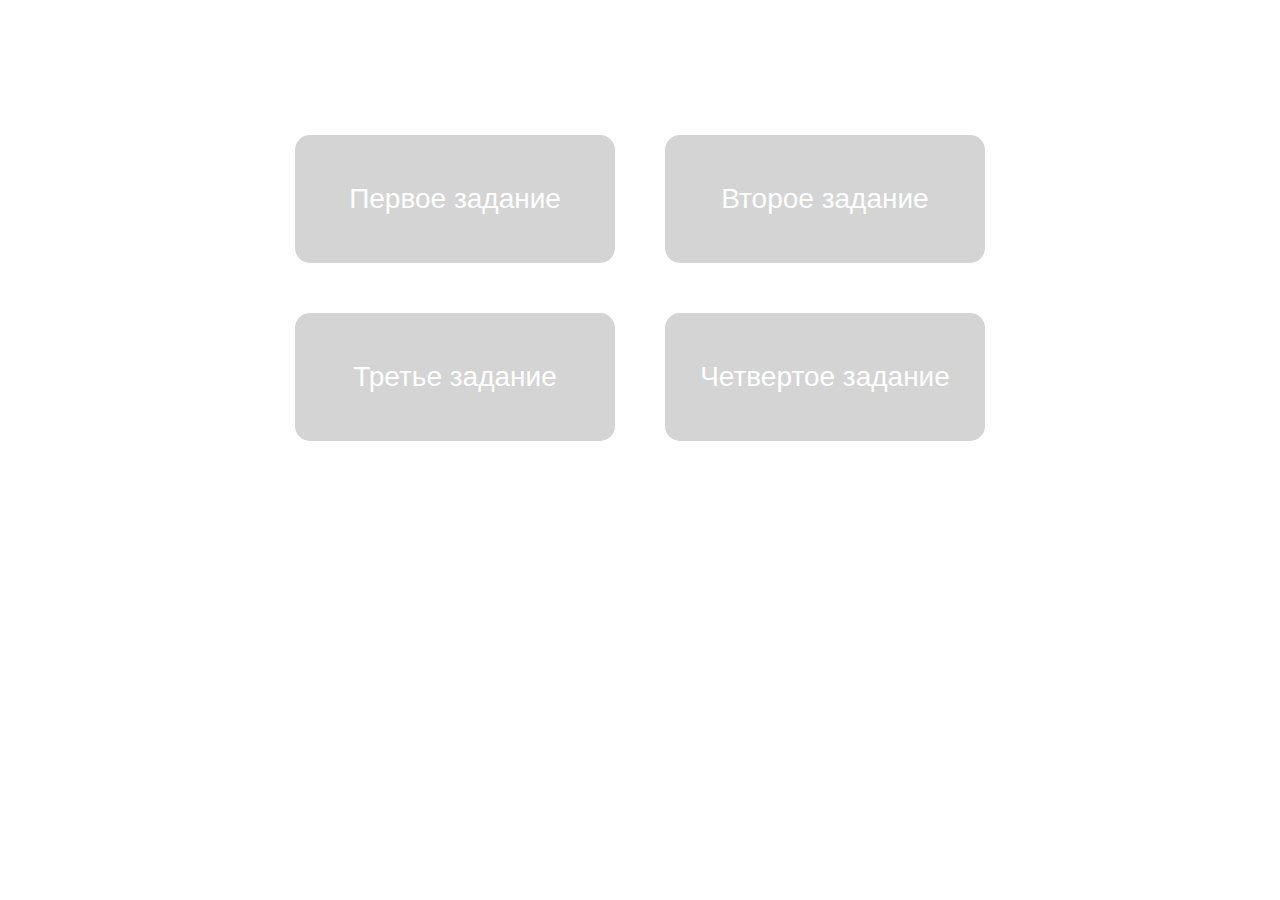
<file: index.html>
<!DOCTYPE html>
<html lang="en">
<head>
    <meta charset="UTF-8">
    <meta name="viewport" content="width=device-width, initial-scale=1.0">
    <title>Домашняя работа</title>
    <link rel="stylesheet" href="style.css">
</head>
<body>
    <div class="app">
        <div class="row">
            <a class="txtDecNo" href="taskF.html">
                <div class="box">
                    Первое задание
                </div>
            </a>
            <a class="txtDecNo" href="taskS.html">
                <div class="box">
                    Второе задание
                </div>
            </a>
        </div>
        <div class="row">
            <a class="txtDecNo" href="taskT.html">
                <div class="box">
                    Третье задание
                </div>
            </a>
            <a class="txtDecNo" href="taskFo.html">
                <div class="box">
                    Четвертое задание
                </div>
            </a>
        </div>
    </div>
</body>
</html>
</file>
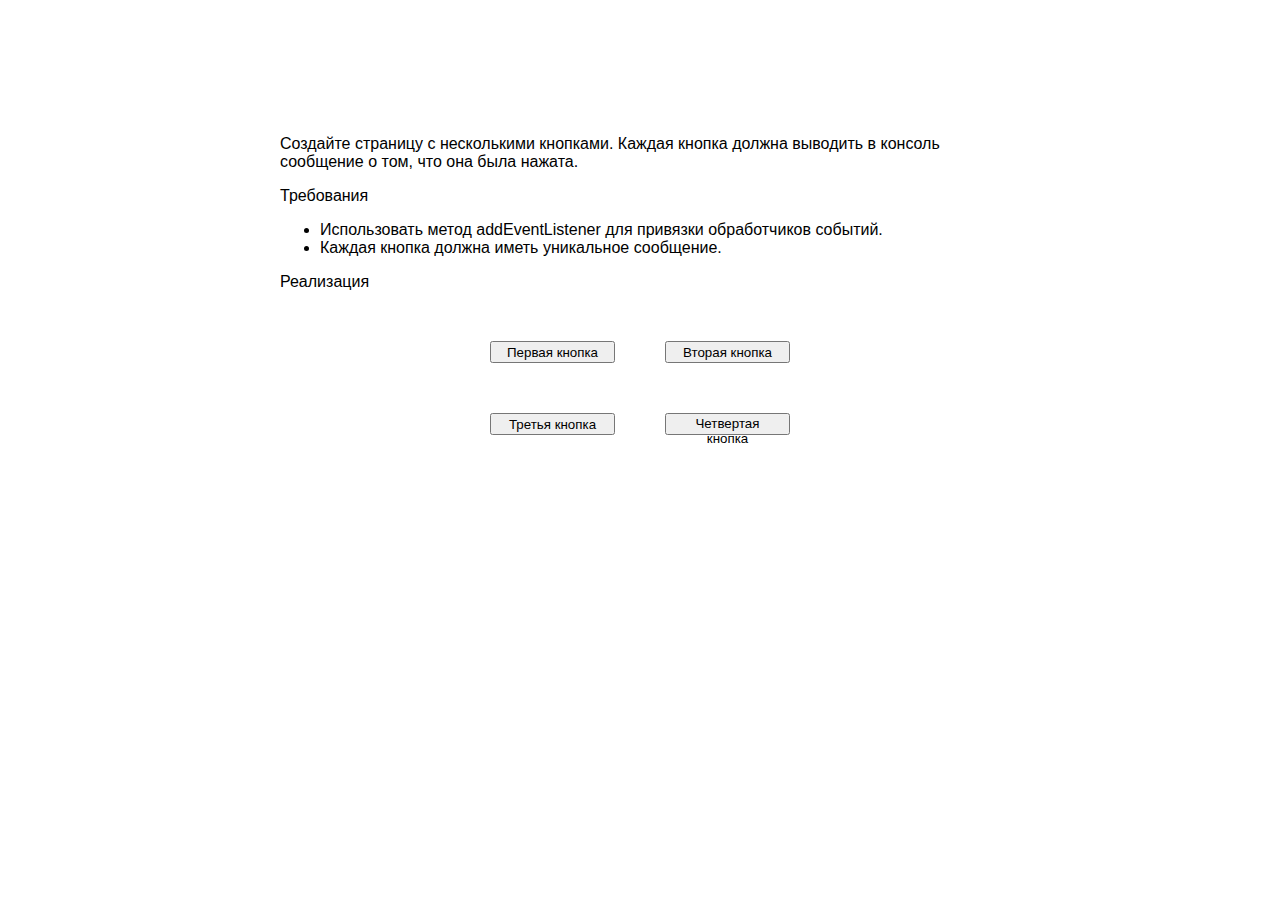
<file: taskF.html>
<!DOCTYPE html>
<html lang="en">
<head>
    <meta charset="UTF-8">
    <meta name="viewport" content="width=device-width, initial-scale=1.0">
    <title>Домашняя работа</title>
    <link rel="stylesheet" href="style.css">
</head>
<body>
    <div class="app">
        <div class="description">
            <p>Создайте страницу с несколькими кнопками. Каждая кнопка должна выводить в консоль сообщение о том, что она была нажата.</p>
            <p>Требования</p>
            <ul>
                <li>Использовать метод addEventListener для привязки обработчиков событий.</li>
                <li>Каждая кнопка должна иметь уникальное сообщение.</li>
            </ul>
        </div>
        <div class="task">
            <p>Реализация</p>
            <div class="row">
                <button id="button1" class="buttonDec" type="button">Первая кнопка</button>
                <button id="button2" class="buttonDec" type="button">Вторая кнопка</button>
            </div>
            <div class="row">
                <button id="button3" class="buttonDec" type="button">Третья кнопка</button>
                <button id="button4" class="buttonDec" type="button">Четвертая кнопка</button>
            </div>
        </div>
    </div>
</body>
    <script src="taskFirst.js"></script>
</html>
</file>
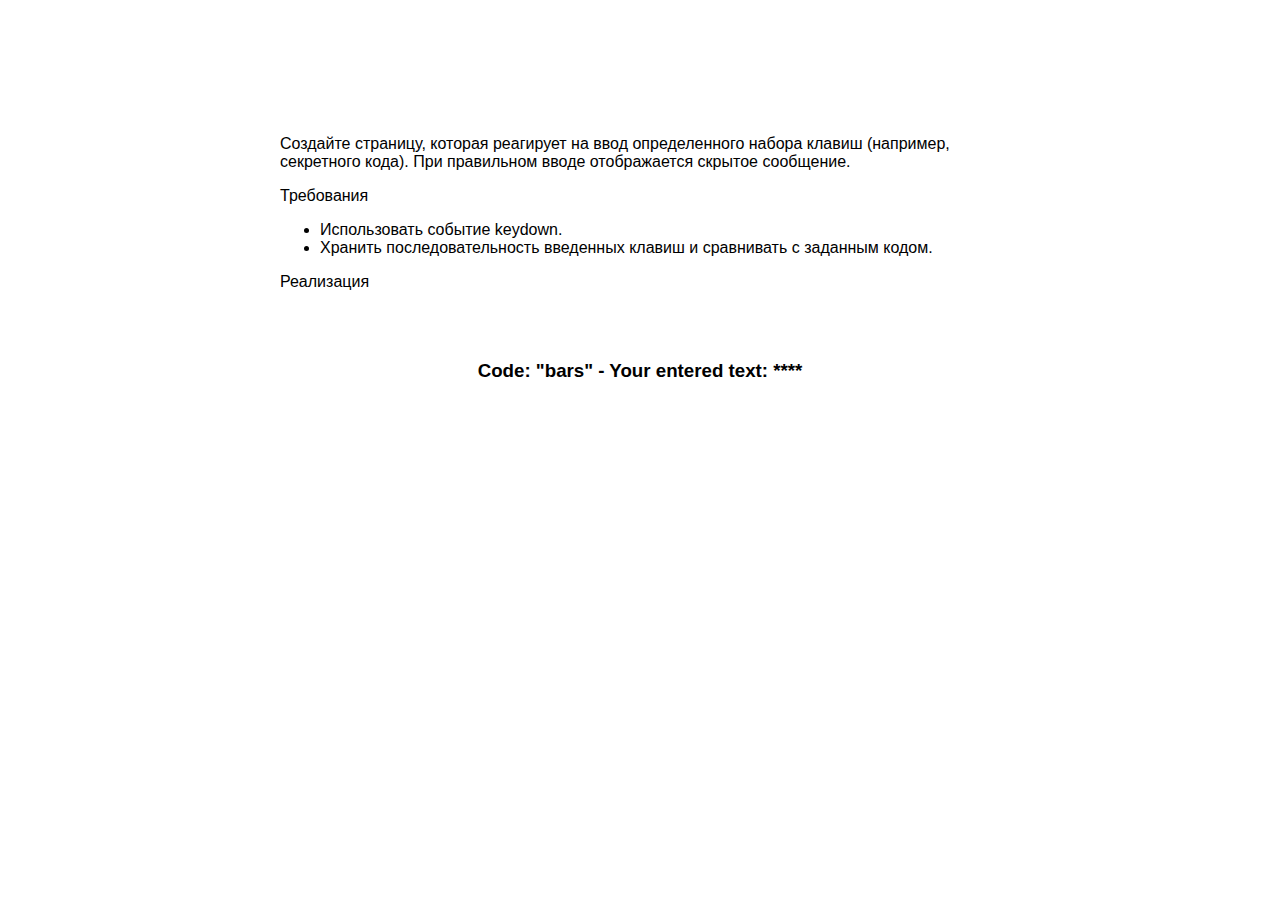
<file: taskFo.html>
<!DOCTYPE html>
<html lang="en">
<head>
    <meta charset="UTF-8">
    <meta name="viewport" content="width=device-width, initial-scale=1.0">
    <title>Домашняя работа</title>
    <link rel="stylesheet" href="style.css">
</head>
<body>
    <div class="app">
        <div class="description">
            <p>Создайте страницу, которая реагирует на ввод определенного набора клавиш (например, секретного кода). При правильном вводе отображается скрытое сообщение.</p>
            <p>Требования</p>
            <ul>
                <li>Использовать событие keydown.</li>
                <li>Хранить последовательность введенных клавиш и сравнивать с заданным кодом.</li>
            </ul>
        </div>
        <div class="task">
            <p>Реализация</p>
            <div class="row">
                <h3>Code: "bars" - Your entered text: <span id="inputText">****</span></h3>
            </div>
            <div class="row">
                <h3 id="result">Загрузка...</h3>
            </div>
        </div>
    </div>
</body>
    <script src="taskFourth.js"></script>
</html>
</file>
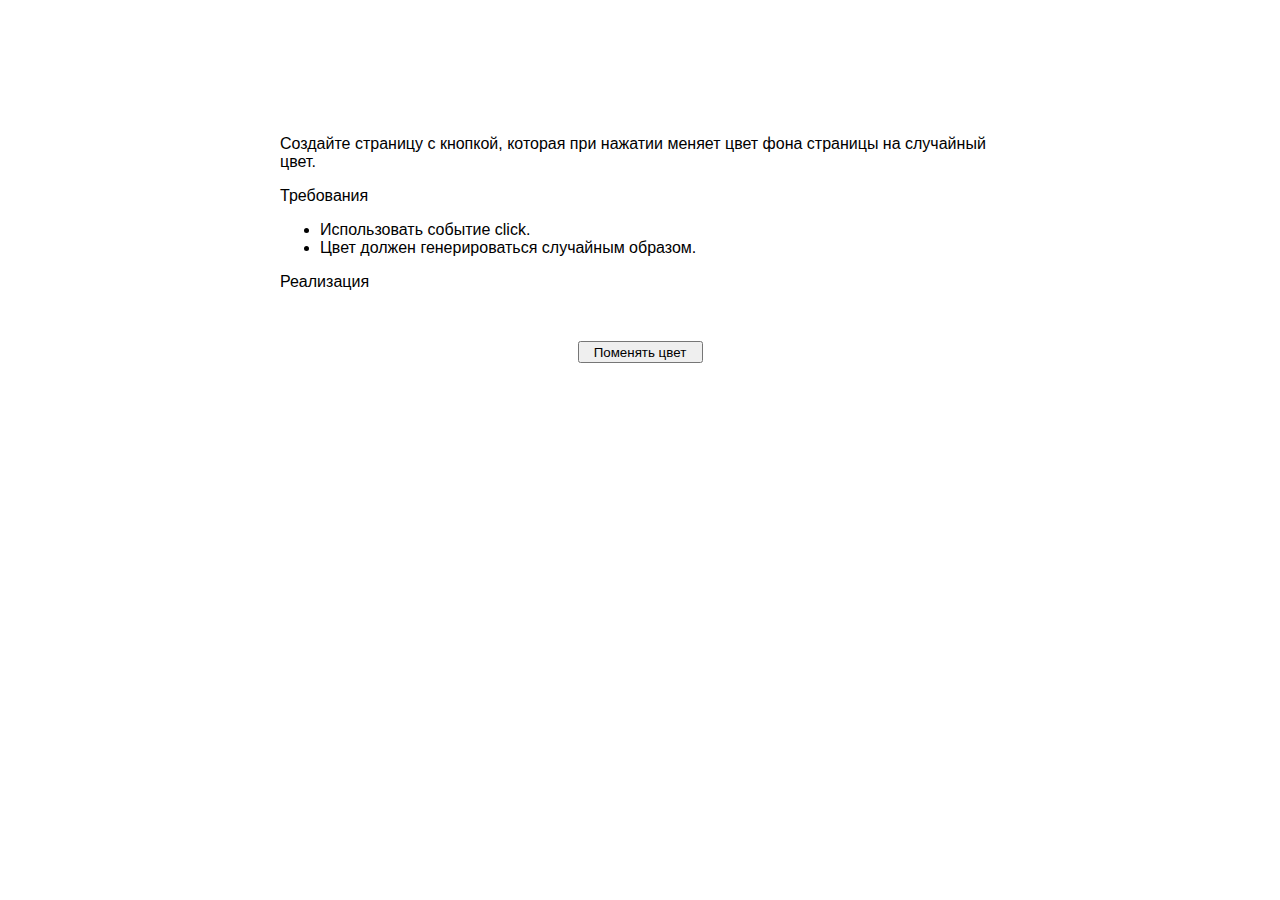
<file: taskS.html>
<!DOCTYPE html>
<html lang="en">
<head>
    <meta charset="UTF-8">
    <meta name="viewport" content="width=device-width, initial-scale=1.0">
    <title>Домашняя работа</title>
    <link rel="stylesheet" href="style.css">
</head>
<body>
    <div class="app">
        <div class="description">
            <p>Создайте страницу с кнопкой, которая при нажатии меняет цвет фона страницы на случайный цвет.</p>
            <p>Требования</p>
            <ul>
                <li>Использовать событие click.</li>
                <li>Цвет должен генерироваться случайным образом.</li>
            </ul>
        </div>
        <div class="task">
            <p>Реализация</p>
            <div class="row">
                <button id="button1" class="buttonDec" type="button">Поменять цвет</button>
            </div>
        </div>
    </div>
</body>
    <script src="taskSecond.js"></script>
</html>
</file>
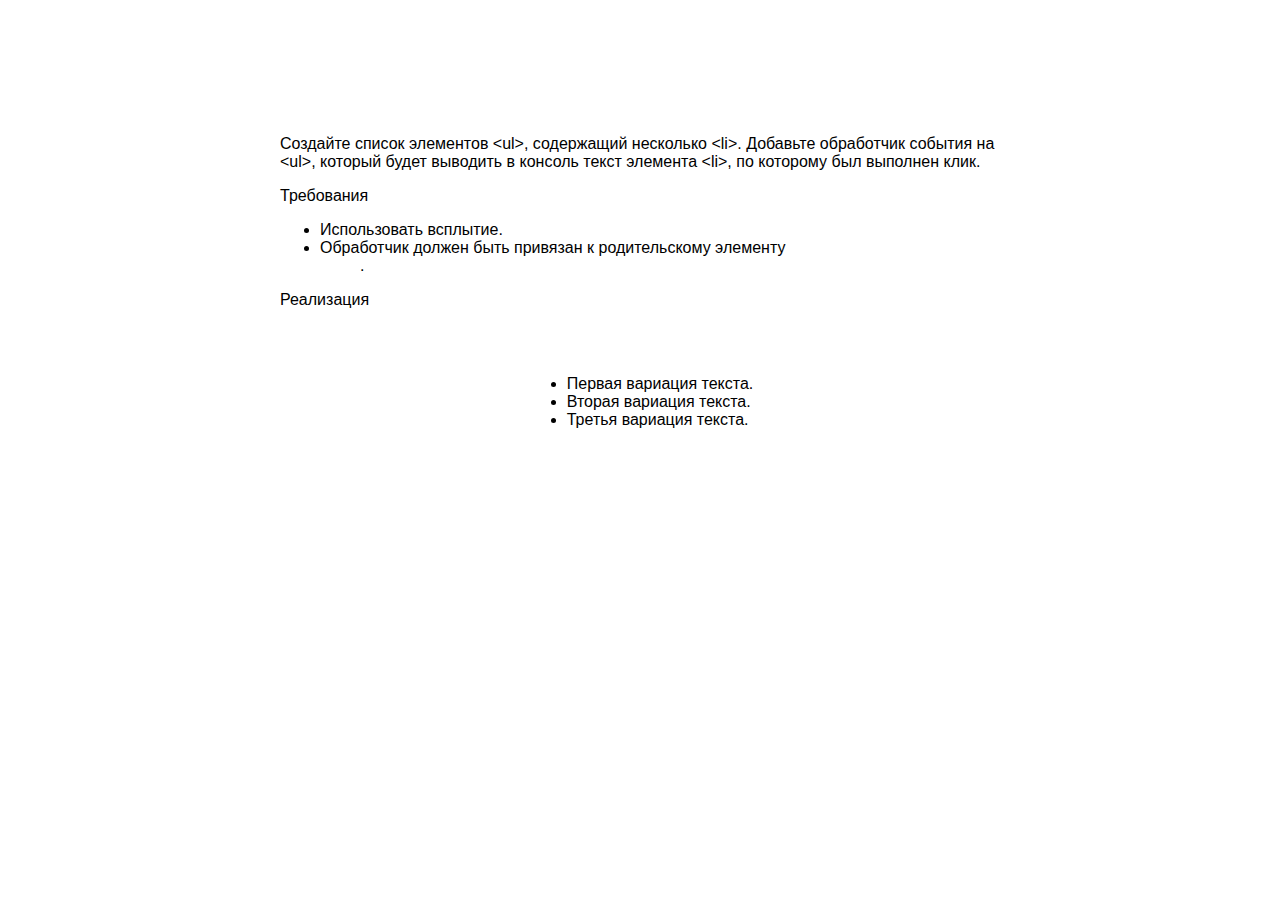
<file: taskT.html>
<!DOCTYPE html>
<html lang="en">
<head>
    <meta charset="UTF-8">
    <meta name="viewport" content="width=device-width, initial-scale=1.0">
    <title>Домашняя работа</title>
    <link rel="stylesheet" href="style.css">
</head>
<body>
    <div class="app">
        <div class="description">
            <p>Создайте список элементов &#x3C;ul&#x3E;, содержащий несколько &#x3C;li&#x3E;. Добавьте обработчик события на &#x3C;ul&#x3E;, который будет выводить в консоль текст элемента &#x3C;li&#x3E;, по которому был выполнен клик.</p>
            <p>Требования</p>
            <ul>
                <li>Использовать всплытие.</li>
                <li>Обработчик должен быть привязан к родительскому элементу <ul>.</li>
            </ul>
        </div>
        <div class="task">
            <p>Реализация</p>
            <div class="row">
                <ul id="list">
                    <li>Первая вариация текста.</li>
                    <li>Вторая вариация текста.</li>
                    <li>Третья вариация текста.</li>
                </ul>
            </div>
        </div>
    </div>
</body>
    <script src="taskThird.js"></script>
</html>
</file>
<file: style.css>
body{
    margin: 0;
    padding: 0;
    font-family: Arial, Helvetica, sans-serif;
}

.app{
    width: 720px;
    margin: 135px auto;
}

.txtDecNo{
    text-decoration: none;
}

.buttonDec{
    width: 125px;
    height: 22px;
}

#inputText{
    height: 22px;
    font-weight: 700;
}

#result{
    visibility: hidden;
}

.row{
    display: flex;
    flex-direction: row;
    column-gap: 50px;
    justify-content: center;
    margin-top: 50px;
}

.box{
    width: 320px;
    height: 128px;
    background-color: #d4d4d4;
    border-radius: 15px;
    color: white;
    font-size: 28px;
    display: flex;
    flex-direction: column;
    justify-content: center;
    align-items: center;
    transition: transform 1s;
}

.box:hover {
  transform: scale(1.1);
}
</file>
